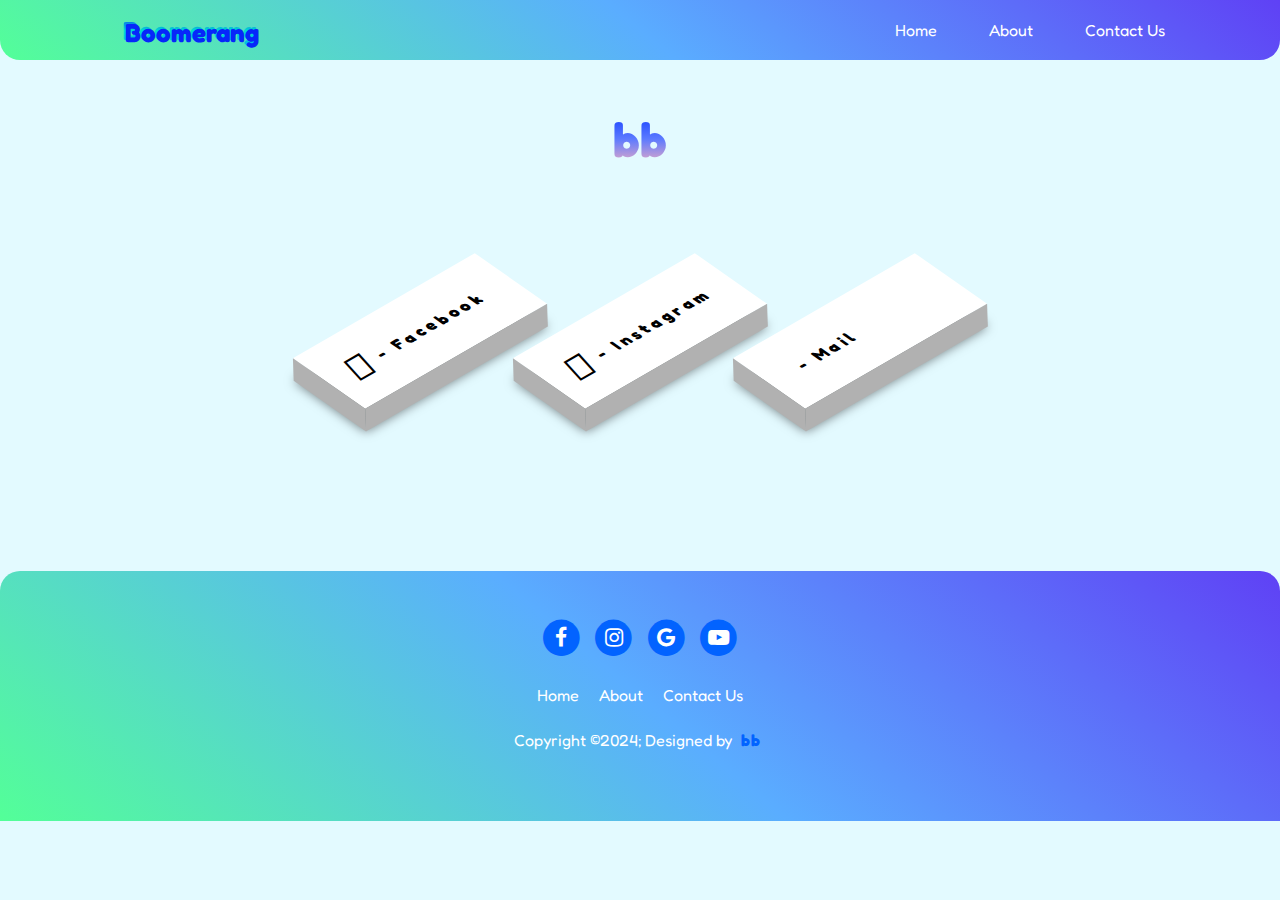
<file: contact.html>
<!DOCTYPE html>
<html lang="en">
    <head>
        <meta charset="UTF-8">
        <meta name="viewport" content="width=device-width, initial-scale=1.0">
        <title> Boomerang | Contact Us</title>

        <link rel="icon" type="image/x-icon" href="../letter-b.png">
        
        <link href="https://cdn.lineicons.com/4.0/lineicons.css" rel="stylesheet"/>
        <link rel="stylesheet" href="https://cdnjs.cloudflare.com/ajax/libs/font-awesome/6.5.1/css/all.min.css" integrity="sha512-DTOQO9RWCH3ppGqcWaEA1BIZOC6xxalwEsw9c2QQeAIftl+Vegovlnee1c9QX4TctnWMn13TZye+giMm8e2LwA==" crossorigin="anonymous" referrerpolicy="no-referrer" />
        <link rel="stylesheet" href="https://cdnjs.cloudflare.com/ajax/libs/font-awesome/4.7.0/css/font-awesome.min.css">
        <link rel="stylesheet" href="contact.css">
    </head>

    <body>
        <header>
            <div class="container">
                <nav>
                    <div class="logo">
                        <h1> Boomerang </h1>
                    </div>
                    <ul>
                        <li><a href="index.html"> Home </a></li>
			<li><a href="About.html"> About </a></li>
			<li><a href="contact.html"> Contact Us </a></li>
                    </ul>
                </nav>
            </div>
        </header>

        <section class="contact">
        <!--    <h1>M.z</h1>
            <div class="contactus">
                <ul>
                    <li>
                        <a href="https://www.facebook.com/gunlayanee.rutsameetong?mibextid=LQQJ4d" target="_blank">
                            <i class="fab fa-facebook-f"></i>
                            <span> - Facebook </span>
                        </a>
                    </li>
                    <li>
                        <a href="https://www.instagram.com/_klraym?igsh=MXhiNng3YTl4anc1dg%3D%3D&utm_source=qr" target="_blank">
                            <i class="fab fa-instagram"></i>
                            <span> - Instagram </span>
                        </a>
                    </li>
                    <li>
                        <a href="kanlayaneer66@nu.ac.th" target="_blank">
                            <i class="fas fa-mail-bulk"></i>
                            <span> - Mail </span>
                        </a>
                    </li>
                </ul>
            </div> -->

            <!--2-->

            <h2>bb</h2>
            
            <div class="contactus">
                <ul>
                    <li>
                        <a href="https://www.facebook.com/TNxCha00z?mibextid=ZbWKwL" target="_blank">
                            <i class="fab fa-facebook-f"></i>
                            <span> - Facebook </span>
                        </a>
                    </li>
                    <li>
                        <a href="https://www.instagram.com/bubblebrightz?igsh=MTd1NWp2MDFmZjJqZQ==" target="_blank">
                            <i class="fab fa-instagram"></i>
                            <span> - Instagram </span>
                        </a>
                    </li>
                    <li>
                        <a href="chanaphaa@66.nu.ac.th" target="_blank">
                            <i class="fas fa-mail-bulk"></i>
                            <span> - Mail </span>
                        </a>
                    </li>
                </ul>
            </div>
        </section>

        <footer>
            <div class="container-footer">
                <div class="social-icon">
                    <a href="https://www.facebook.com/BoomerangThailand"> 
                        <span class="fa-stack fa-lg">
                        <i class="fa fa-circle fa-stack-2x"></i>
                        <i class="fa fa-facebook fa-stack-1x fa-inverse"></i> 
                        </span>
                    </a>
                    <a href="https://www.instagram.com/boomerangthailand/"> 
                        <span class="fa-stack fa-lg">
                        <i class="fa fa-circle fa-stack-2x"></i>
                        <i class="fa fa-instagram fa-stack-1x fa-inverse"></i> 
                        </span>
                    </a>
                    <a href="https://www.boomerangtv.co.uk/"> 
                        <span class="fa-stack fa-lg">
                        <i class="fa fa-circle fa-stack-2x"></i>
                        <i class="fa fa-google fa-stack-1x fa-inverse"></i> 
                        </span>
                    </a>
                    <a href="https://www.youtube.com/@BoomerangThailandchannel"> 
                        <span class="fa-stack fa-lg">
                        <i class="fa fa-circle fa-stack-2x"></i>
                        <i class="fa fa-youtube-play fa-stack-1x fa-inverse"></i> 
                        </span>
                    </a>
                </div>
                <div class="nav-footer">
                    <ul>
                        <li><a href="index.html"> Home </a></li>
			<li><a href="About.html"> About </a></li>
			<li><a href="contact.html"> Contact Us </a></li>
                    </ul>
                </div>
                <div class="footer-btn">
                    <p> Copyright &copy;2024; Designed by <span class="designer"> bb </span> </p>
                </div>
            </div>
        </footer>
    </body>
</html>
</file>
<file: contact.css>
@import url('https://fonts.googleapis.com/css2?family=Fredoka:wght@300..700&display=swap');
@import url('https://fonts.googleapis.com/css2?family=Mali:wght@600;700&display=swap');

:root {
    --russianviolet:#250b47;
    --murrey:#920653;
    --folly:#ff005e;
    --blur:#ffd1d14d;
    --pennrred:#9d0208;
    --engineeringorange:#d00000;
    --sinopia:#dc2f02;
    --persimmon:#e85d04;
    --princetonorange:#f48c06;
    --orange:#faa307;
    --selectiveyellow:#ffba08;
}

* {
    font-family: "Fredoka", sans-serif;
    font-optical-sizing: auto;
    outline: none;
    margin: 0;
    padding: 0;
    max-height: 100%;
    box-sizing: border-box;
}

body {
    width: 100%;
    height: 100%;
    background-color: #e3fafffc;
}

nav {
    height: 60px;
    /*border: 1px solid red;*/
    display: flex; 
    justify-content: space-between;
    align-items: center;
    border-radius: 0 0 20px 20px;
    background: linear-gradient(40deg, #53ff98, #5aadff, #5f41f5);
}

nav ul {
    margin-right: 100px;
    display: flex;
    list-style: none;
    width: 300px;
    /*border: 1px solid red;*/
    justify-content: space-between;
}

nav li {

    text-align: center;
    padding: 5px 15px 5px 15px;
    display: flex;
    align-items: center;
    justify-content: center;
}

nav li:hover {
    background-color: #ffd1d14d;
    border-radius: 15px;
    box-shadow: 0 15px 30px rgba(0, 0, 0, 0.3), 0 15px 12px rgba(0, 0, 0, 0.22);
    transition: 0.5s;
}

nav ul li a {
    text-decoration: none;
    color: #fff;
}

.logo {
    text-align: center;
}

.logo h1 {
    width: 180px;
    margin-left: 100px;
    background: linear-gradient(#0b34ff, #02dcce, #04b7e8);
    background-clip: text;
    color: transparent;
    text-shadow: 2px 2px 0px #0727fa;
    font-size: 26px;
}

.contact h1 {
    text-align: center;
    margin: 50px;
    font-size: 3rem;
    background: linear-gradient(#191627, #52408c, #8d86c9);
    -webkit-background-clip: text;
    -webkit-text-fill-color: transparent;
}

.contact h2 {
    text-align: center;
    margin: 50px;
    font-size: 3rem;
    background: linear-gradient(#0a37ff, #5c7aff, #fbb1bd);
    -webkit-background-clip: text;
    -webkit-text-fill-color: transparent;
}

.contactus {
    display: flex;
    justify-content: center;
    align-items: center;
    margin: 0;
    height: 25vh;
}

.contactus ul {
    font-weight: bold;
    display: flex;
}

.contactus li {
    list-style: none;
    margin: 0 5px;
}

.fab, .fas {
    color: #000000;
    font-size: 40px;
    line-height: 80px;
    transition: 0.5s;
    padding-right: 14px;
}

.contactus a {
    width: 210px;
    height: 80px;
    background: #fff;
    text-decoration: none;
    display: block;
    text-align: left;
    padding-left: 20px;
    transform: rotate(-30deg) skew(25deg) translate(0, 0);
    box-shadow: -20px 20px 10px #00000080;
}

.contactus a span {
    color: #000000;
    padding: 0;
    margin: 0;
    position: absolute;
    top: 30px;
    letter-spacing: 4px;
    transition: 0.5s;
}

.contactus a::before {
    content: ' ';
    position: absolute;
    height: 100%;
    width: 20px;
    background: #b1b1b1;
    top: 10px;
    left: -20px;
    transform: rotate(0deg) skewY(-45deg);
}

.contactus a::after {
    content: ' ';
    position: absolute;
    height: 20px;
    width: 100%;
    background: #b1b1b1;
    bottom: -20px;
    left: -10px;
    transform: rotate(0deg) skewX(-45deg);
}

.contactus a:hover {
    transform: rotate(-30deg) skew(25deg) translate(20px, -15px);
    box-shadow: -50px 50px 50px #00000080;
}

.contact li:hover .fab,
li:hover .fas, li:hover span {
    color: #fff;   
}

.contact li:hover:nth-child(1) {
    & a {
        background: #3b5998;

        &::before {
            background: #365492;
        }

        &::after {
            background: #4a69ad;
        }
    }
}

.contact li:hover:nth-child(2) {
    & a {
        background: #e4405f;

        &::before {
            background: #d81c3f;
        }

        &::after {
            background: #e46880;
        }
    }
}

.contact li:hover:nth-child(3) {
    & a {
        background: #faa307;

        &::before {
            background: #f48c06;
        }

        &::after {
            background: #ffba08;
        }
    }
}


footer {
    height: 250px;
    margin-top: 10%;
    display: flex; 
    justify-content: space-between;
    align-items: center;
    border-radius: 20px 20px 0 0;
    background: linear-gradient(40deg,#53ff98, #5aadff, #5f41f5);
}

.container-footer {
    width: 100%;
    padding: 5px 30px 30px;
}

.social-icon {
    display: flex;
    justify-content: center;
}

.social-icon a {
    text-decoration: none;
    padding: 5px;
    border-radius: 30px;
    color: #0263ff;
}

.social-icon a:hover {
    background-color: #ffd1d14d;
    box-shadow: 0 15px 30px rgba(0, 0, 0, 0.3), 0 15px 12px rgba(0, 0, 0, 0.22);
    transition: 0.5s;
}

.nav-footer {
    margin: 20px 0;
}

.nav-footer ul {
    display: flex;
    justify-content: center;
    list-style-type: none;
}

.nav-footer li:hover {
    background-color: #ffd1d14d;
    border-radius: 15px;
    box-shadow: 0 15px 30px rgba(0, 0, 0, 0.3), 0 15px 12px rgba(0, 0, 0, 0.22);
    transition: 0.5s;
}

.nav-footer ul li a {
    color: white;
    margin: 10px;
    text-decoration: none;
    transition: 0.5s;
}

.footer-btn {
    text-align: center;
}

.footer-btn p {
    color: white;
    padding: 5px;
}

.designer {
    color: #0263ff;
    font-weight: bold;
    letter-spacing: 1px;
    margin: 0px 5px;
}
</file>
